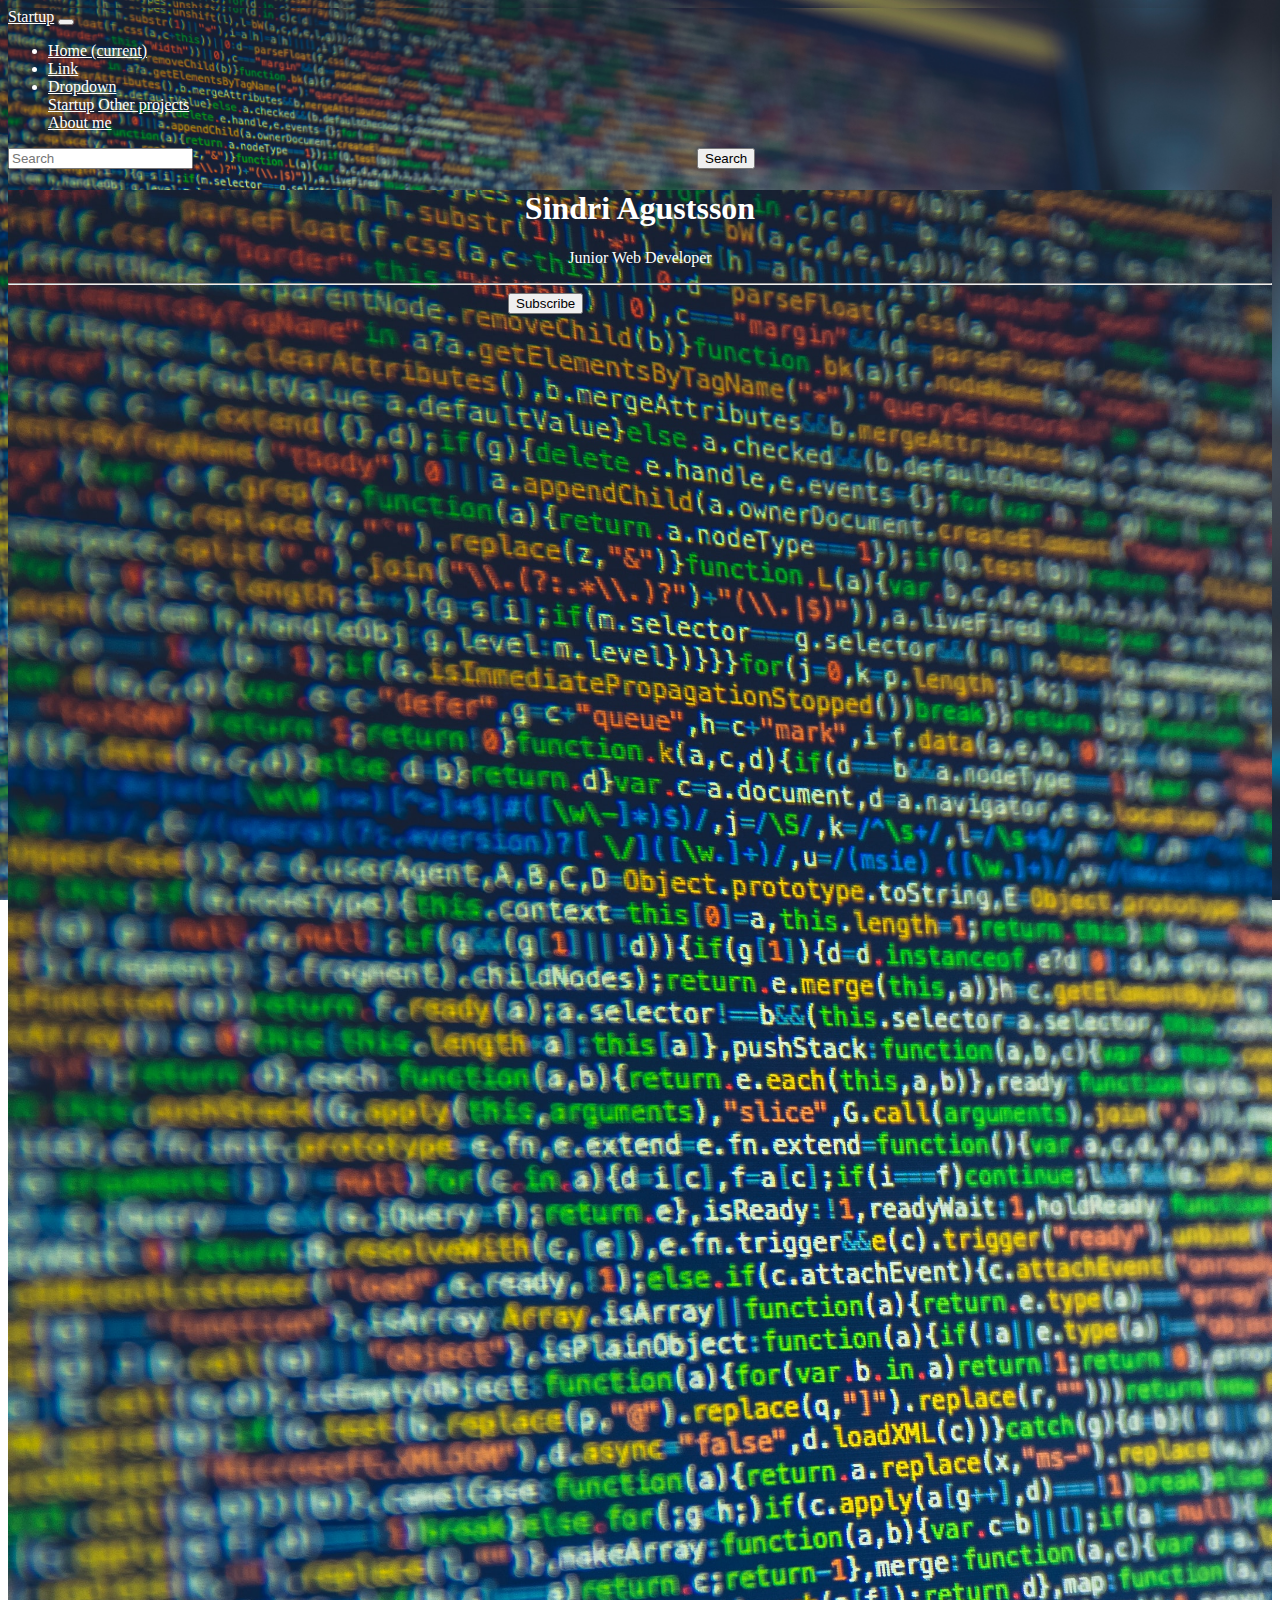
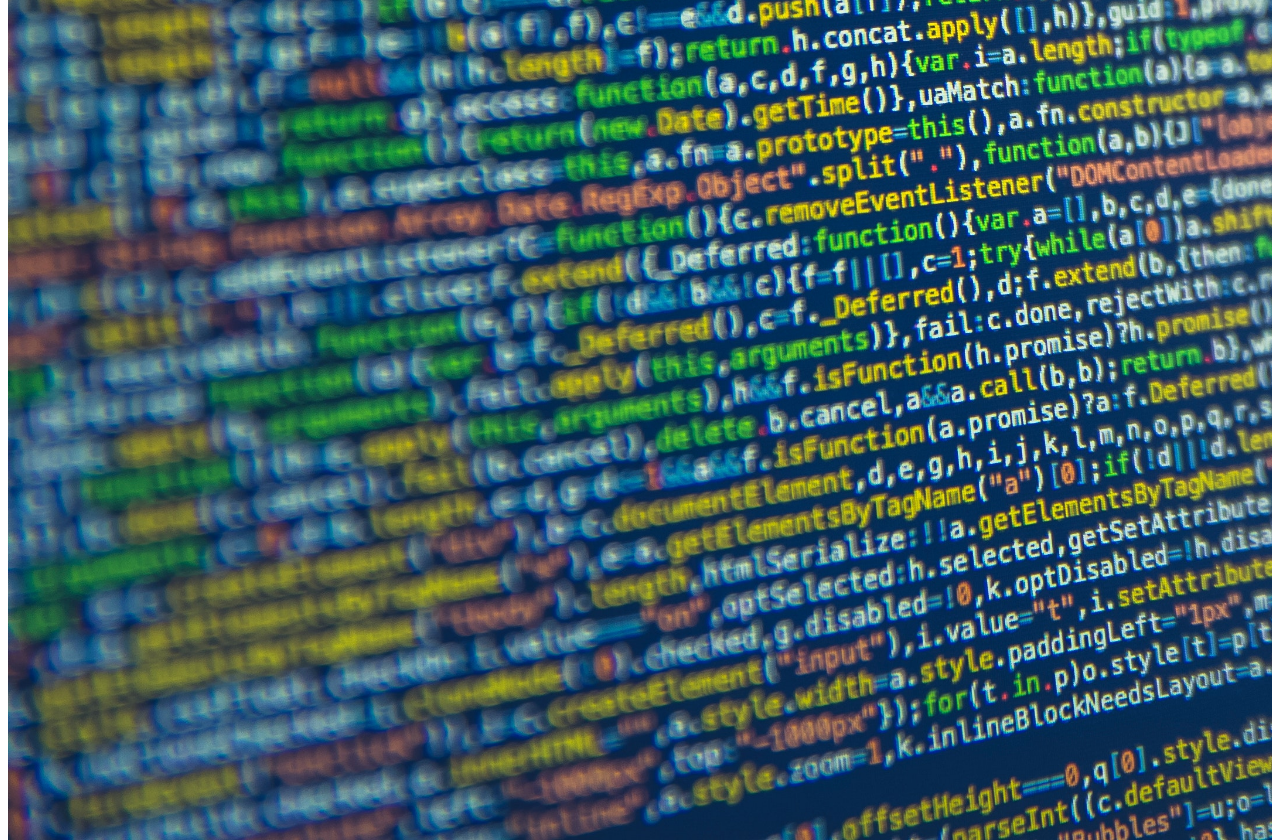
<file: bootstrap/index.html>
<!DOCTYPE html>
<html>
<head>
	<title>Startup</title>
	<link rel="stylesheet" href="https://stackpath.bootstrapcdn.com/bootstrap/4.1.1/css/bootstrap.min.css" integrity="sha384-WskhaSGFgHYWDcbwN70/dfYBj47jz9qbsMId/iRN3ewGhXQFZCSftd1LZCfmhktB" crossorigin="anonymous">
	<link rel="stylesheet" type="text/css" href="style2.css">
</head>
<body>
<nav class="navbar navbar-expand-lg navbar-dark bg-dark">
  <a class="navbar-brand" href="#">Startup</a>
  <button class="navbar-toggler" type="button" data-toggle="collapse" data-target="#navbarSupportedContent" aria-controls="navbarSupportedContent" aria-expanded="false" aria-label="Toggle navigation">
    <span class="navbar-toggler-icon"></span>
  </button>

  <div class="collapse navbar-collapse" id="navbarSupportedContent">
    <ul class="navbar-nav mr-auto">
      <li class="nav-item active">
        <a class="nav-link" href="#">Home <span class="sr-only">(current)</span></a>
      </li>
      <li class="nav-item">
        <a class="nav-link" href="#">Link</a>
      </li>
      <li class="nav-item dropdown">
        <a class="nav-link dropdown-toggle" href="#" id="navbarDropdown" role="button" data-toggle="dropdown" aria-haspopup="true" aria-expanded="false">
          Dropdown
        </a>
        <div class="dropdown-menu" aria-labelledby="navbarDropdown">
          <a class="dropdown-item" href="#">Startup</a>
          <a class="dropdown-item" href="#">Other projects</a>
          <div class="dropdown-divider"></div>
          <a class="dropdown-item" href="#">About me</a>
        </div>
     
    </ul>
    <form class="form-inline my-2 my-lg-0">
      <input class="form-control mr-sm-2" type="search" placeholder="Search" aria-label="Search">
      <button class="btn btn-outline-light my-2 my-sm-0" type="submit">Search</button>
    </form>
  </div>

</nav>
<div class="jumbotron">
  <h1 class="display-4">Sindri Agustsson</h1>
  <p class="lead">Junior Web Developer</p>
  <hr class="my-4">
<div class="container">
	<!-- Begin MailChimp Signup Form -->
<link href="//cdn-images.mailchimp.com/embedcode/slim-10_7.css" rel="stylesheet" type="text/css">
<style type="text/css">
	#mc_embed_signup{clear:left; font:14px Helvetica,Arial,sans-serif; }
	/* Add your own MailChimp form style overrides in your site stylesheet or in this style block.
	   We recommend moving this block and the preceding CSS link to the HEAD of your HTML file. */
</style>
<div id="mc_embed_signup">
<form action="https://coolwebsite.us18.list-manage.com/subscribe/post?u=155644254f4ebc3d2edb20ae4&amp;id=b10b8d6601" method="post" id="mc-embedded-subscribe-form" name="mc-embedded-subscribe-form" class="validate" target="_blank" novalidate>
    <div id="mc_embed_signup_scroll">
    <!-- real people should not fill this in and expect good things - do not remove this or risk form bot signups-->
    <div style="position: absolute; left: -5000px;" aria-hidden="true"><input type="text" name="b_155644254f4ebc3d2edb20ae4_b10b8d6601" tabindex="-1" value=""></div>
    <div class="clear"><input class="btn btn-dark btn-lg" type="submit" value="Subscribe" name="subscribe" id="mc-embedded-subscribe" class="button"></div>
    </div>
</form>
</div>

<!--End mc_embed_signup--></div>

<script src="https://code.jquery.com/jquery-3.3.1.slim.min.js" integrity="sha384-q8i/X+965DzO0rT7abK41JStQIAqVgRVzpbzo5smXKp4YfRvH+8abtTE1Pi6jizo" crossorigin="anonymous"></script>
<script src="https://cdnjs.cloudflare.com/ajax/libs/popper.js/1.14.3/umd/popper.min.js" integrity="sha384-ZMP7rVo3mIykV+2+9J3UJ46jBk0WLaUAdn689aCwoqbBJiSnjAK/l8WvCWPIPm49" crossorigin="anonymous"></script>
<script src="https://stackpath.bootstrapcdn.com/bootstrap/4.1.1/js/bootstrap.min.js" integrity="sha384-smHYKdLADwkXOn1EmN1qk/HfnUcbVRZyYmZ4qpPea6sjB/pTJ0euyQp0Mk8ck+5T" crossorigin="anonymous"></script>
</body>
</html>
</file>
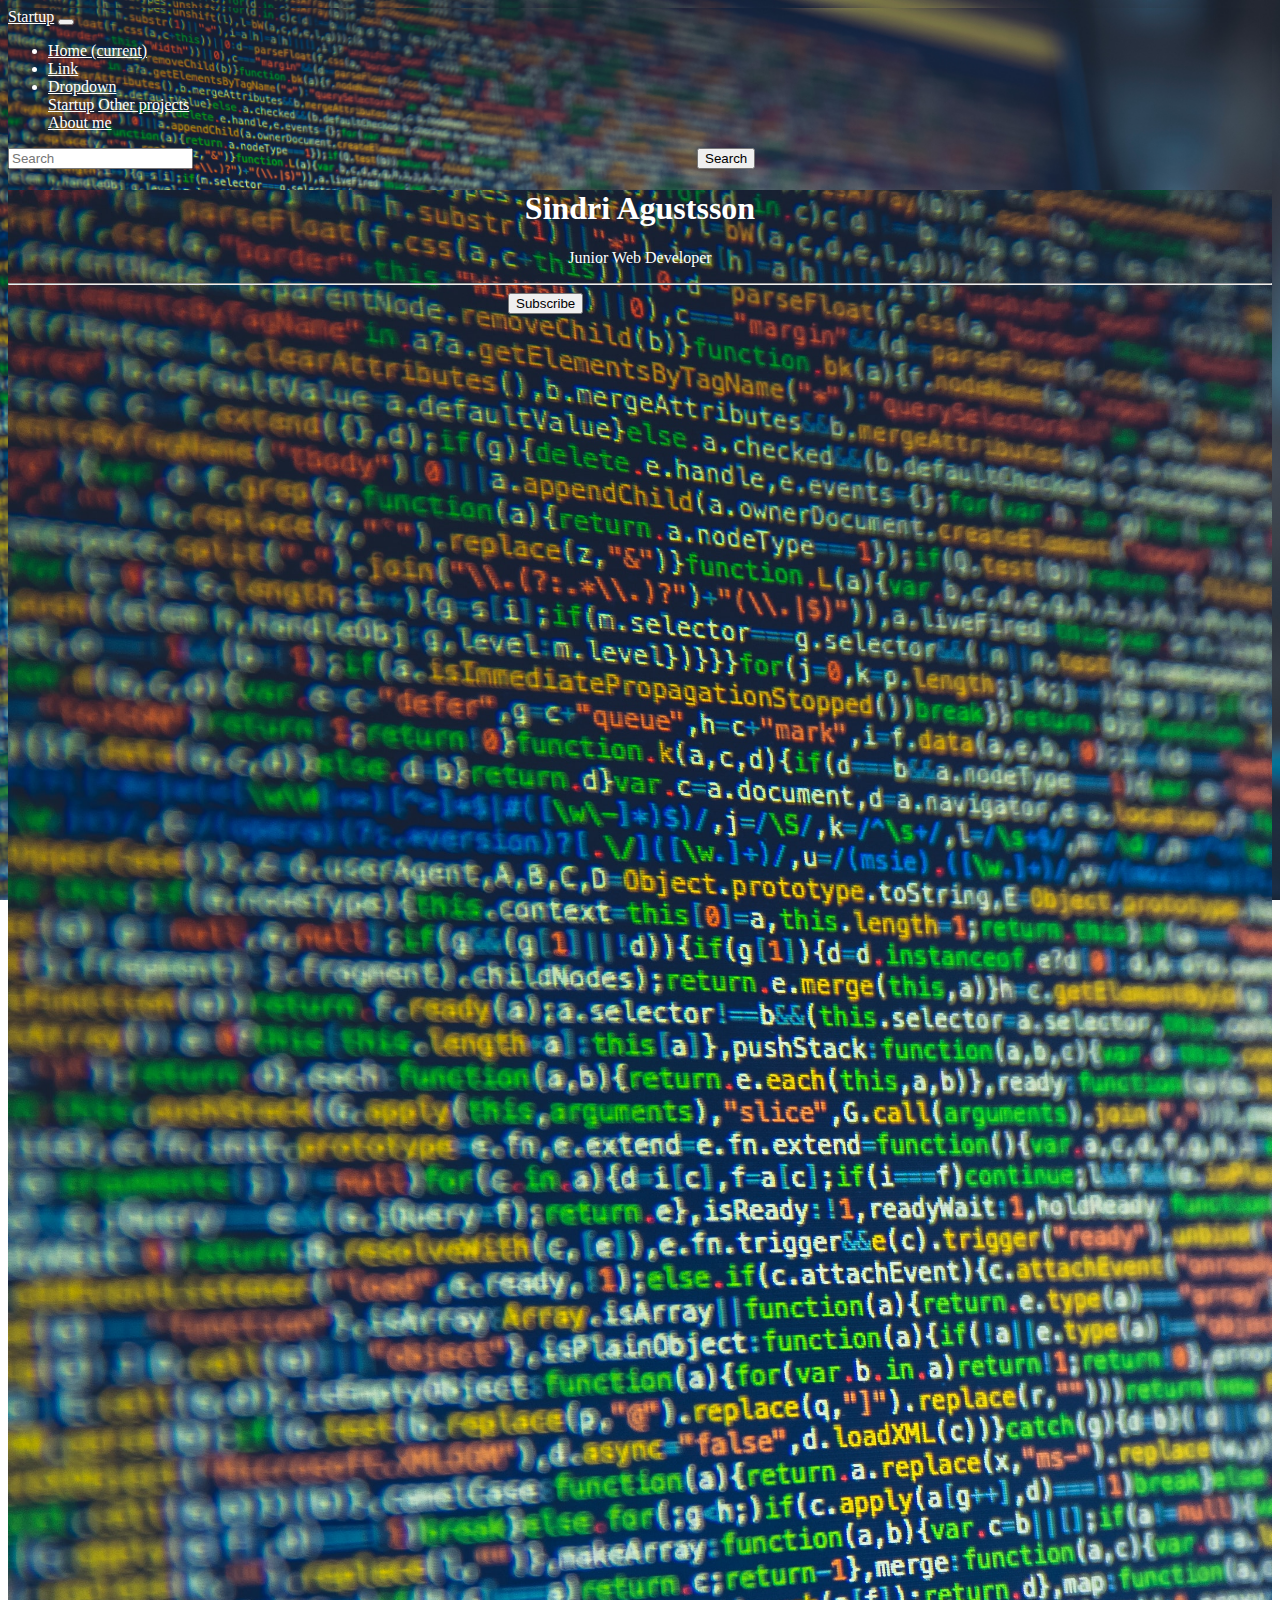
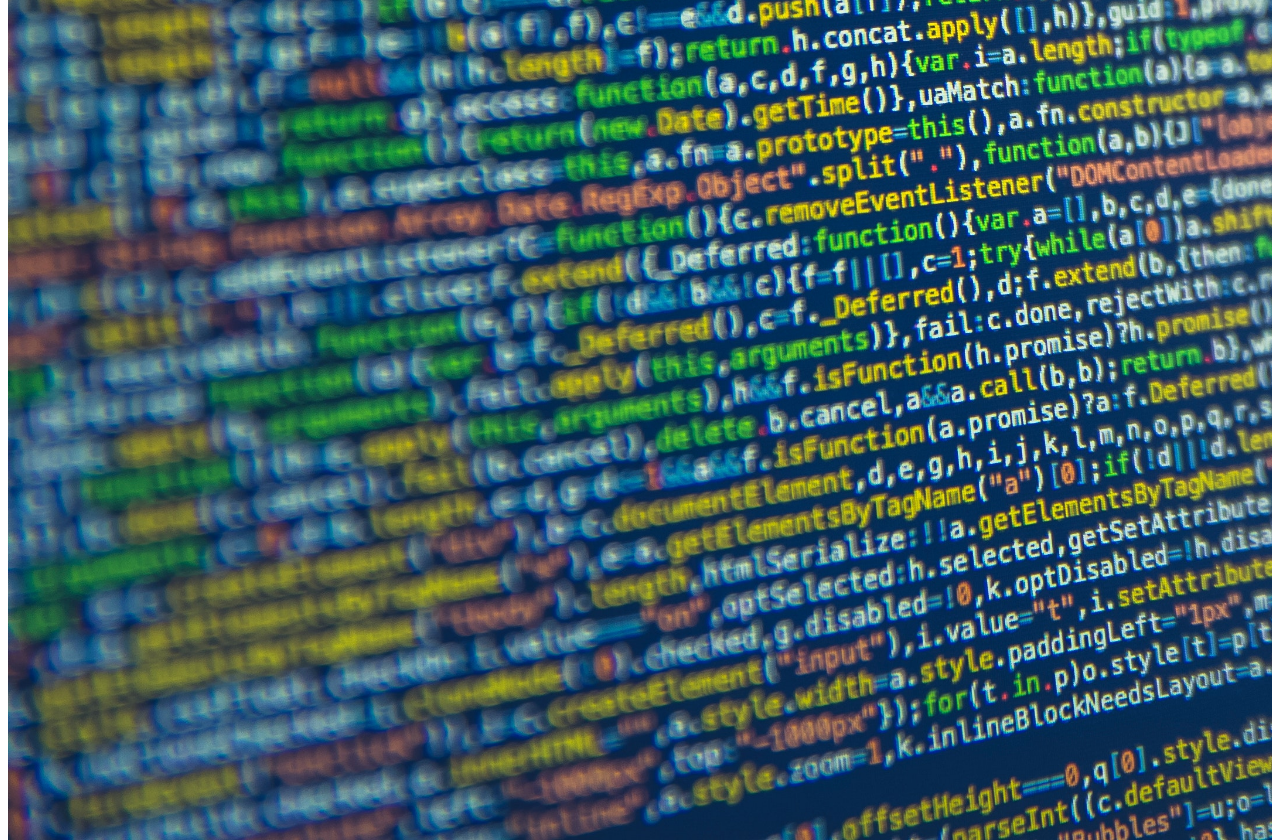
<file: bootstrap/startup.html>
<!DOCTYPE html>
<html>
<head>
	<title>Startup</title>
	<link rel="stylesheet" href="https://stackpath.bootstrapcdn.com/bootstrap/4.1.1/css/bootstrap.min.css" integrity="sha384-WskhaSGFgHYWDcbwN70/dfYBj47jz9qbsMId/iRN3ewGhXQFZCSftd1LZCfmhktB" crossorigin="anonymous">
	<link rel="stylesheet" type="text/css" href="style2.css">
</head>
<body>
<nav class="navbar navbar-expand-lg navbar-dark bg-dark">
  <a class="navbar-brand" href="#">Startup</a>
  <button class="navbar-toggler" type="button" data-toggle="collapse" data-target="#navbarSupportedContent" aria-controls="navbarSupportedContent" aria-expanded="false" aria-label="Toggle navigation">
    <span class="navbar-toggler-icon"></span>
  </button>

  <div class="collapse navbar-collapse" id="navbarSupportedContent">
    <ul class="navbar-nav mr-auto">
      <li class="nav-item active">
        <a class="nav-link" href="#">Home <span class="sr-only">(current)</span></a>
      </li>
      <li class="nav-item">
        <a class="nav-link" href="#">Link</a>
      </li>
      <li class="nav-item dropdown">
        <a class="nav-link dropdown-toggle" href="#" id="navbarDropdown" role="button" data-toggle="dropdown" aria-haspopup="true" aria-expanded="false">
          Dropdown
        </a>
        <div class="dropdown-menu" aria-labelledby="navbarDropdown">
          <a class="dropdown-item" href="#">Startup</a>
          <a class="dropdown-item" href="#">Other projects</a>
          <div class="dropdown-divider"></div>
          <a class="dropdown-item" href="#">About me</a>
        </div>
     
    </ul>
    <form class="form-inline my-2 my-lg-0">
      <input class="form-control mr-sm-2" type="search" placeholder="Search" aria-label="Search">
      <button class="btn btn-outline-light my-2 my-sm-0" type="submit">Search</button>
    </form>
  </div>

</nav>
<div class="jumbotron">
  <h1 class="display-4">Sindri Agustsson</h1>
  <p class="lead">Junior Web Developer</p>
  <hr class="my-4">
<div class="container">
	<!-- Begin MailChimp Signup Form -->
<link href="//cdn-images.mailchimp.com/embedcode/slim-10_7.css" rel="stylesheet" type="text/css">
<style type="text/css">
	#mc_embed_signup{clear:left; font:14px Helvetica,Arial,sans-serif; }
	/* Add your own MailChimp form style overrides in your site stylesheet or in this style block.
	   We recommend moving this block and the preceding CSS link to the HEAD of your HTML file. */
</style>
<div id="mc_embed_signup">
<form action="https://coolwebsite.us18.list-manage.com/subscribe/post?u=155644254f4ebc3d2edb20ae4&amp;id=b10b8d6601" method="post" id="mc-embedded-subscribe-form" name="mc-embedded-subscribe-form" class="validate" target="_blank" novalidate>
    <div id="mc_embed_signup_scroll">
    <!-- real people should not fill this in and expect good things - do not remove this or risk form bot signups-->
    <div style="position: absolute; left: -5000px;" aria-hidden="true"><input type="text" name="b_155644254f4ebc3d2edb20ae4_b10b8d6601" tabindex="-1" value=""></div>
    <div class="clear"><input class="btn btn-dark btn-lg" type="submit" value="Subscribe" name="subscribe" id="mc-embedded-subscribe" class="button"></div>
    </div>
</form>
</div>

<!--End mc_embed_signup--></div>

<script src="https://code.jquery.com/jquery-3.3.1.slim.min.js" integrity="sha384-q8i/X+965DzO0rT7abK41JStQIAqVgRVzpbzo5smXKp4YfRvH+8abtTE1Pi6jizo" crossorigin="anonymous"></script>
<script src="https://cdnjs.cloudflare.com/ajax/libs/popper.js/1.14.3/umd/popper.min.js" integrity="sha384-ZMP7rVo3mIykV+2+9J3UJ46jBk0WLaUAdn689aCwoqbBJiSnjAK/l8WvCWPIPm49" crossorigin="anonymous"></script>
<script src="https://stackpath.bootstrapcdn.com/bootstrap/4.1.1/js/bootstrap.min.js" integrity="sha384-smHYKdLADwkXOn1EmN1qk/HfnUcbVRZyYmZ4qpPea6sjB/pTJ0euyQp0Mk8ck+5T" crossorigin="anonymous"></script>
</body>
</html>
</file>
<file: bootstrap/style2.css>
.jumbotron {
background-image: url(image.jpg);
background-size: cover;
height: 250%;
margin-bottom: -40px;
}

h1, p {
	color:white;
	text-align: center;
}
body, html {
    height: 100%;
    /* The image used */
    background-image: url("image.jpg");

    /* Full height */
    height: 100%;

    /* Center and scale the image nicely */
    background-position: center;
    background-repeat: no-repeat;
    background-size: cover;

    justify-content: space-around;

}
.nav {
	background-color: #343a40;


}
ul, a {
	color: white;
}
.btn {
	margin-left: 500px;
}
</file>
